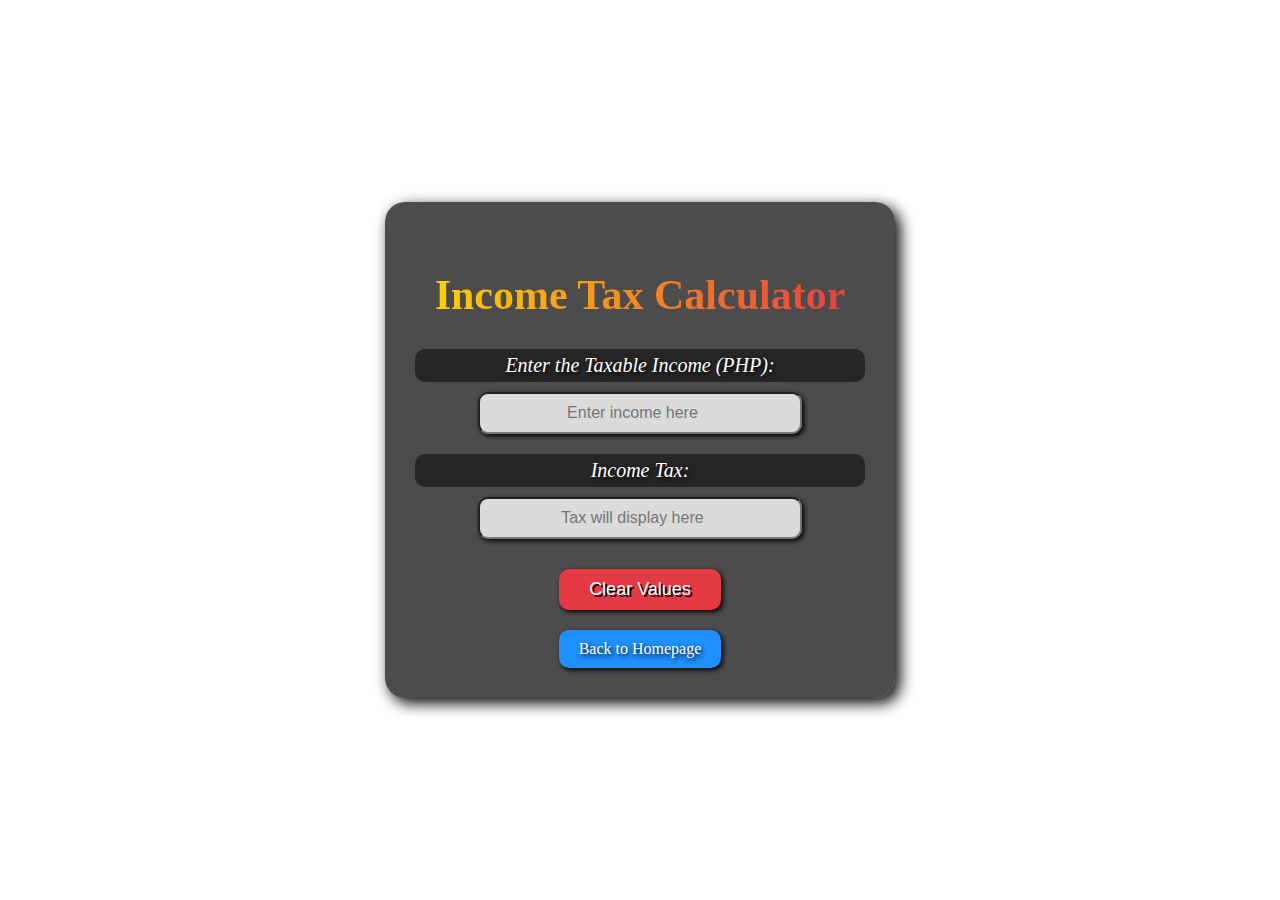
<file: IncomeTaxCalculator.html>
<!DOCTYPE html>
<html lang="en">
<head>
    <meta charset="UTF-8">
    <meta name="viewport" content="width=device-width, initial-scale=1.0">
    <link rel="stylesheet" href="incomeTaxCalculator.css">
    <title>Income Tax Calculator</title>
</head>
<body>
    <div class="container">
        <h1>Income Tax Calculator</h1>
        <label for="taxableIncome">Enter the Taxable Income (PHP):</label>
        <input id="taxableIncome" type="number" placeholder="Enter income here">
        <label for="incomeTax">Income Tax:</label>
        <input id="incomeTax" type="number" readonly placeholder="Tax will display here">
        <button id="clearValues">Clear Values</button>
        <br>
        <a href="index.html" class="back-button">Back to Homepage</a>
    </div>

    <script src="incomeTaxCalculator.js"></script>
</body>
</html>
</file>
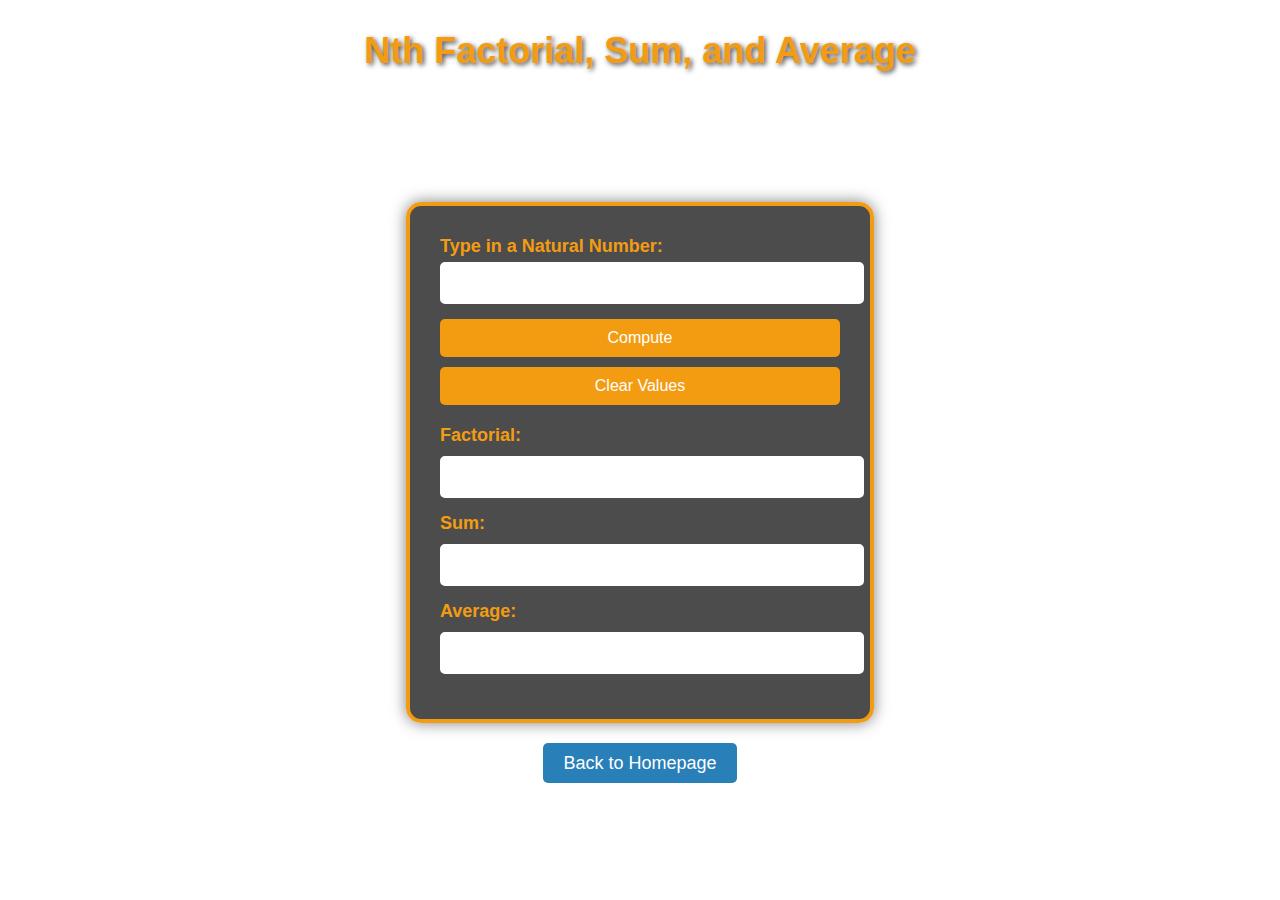
<file: NthFactorial,sum,average.html>
<!DOCTYPE html>
<html lang="en">
<head>
    <meta charset="UTF-8">
    <meta name="viewport" content="width=device-width, initial-scale=1.0">
    <link rel="stylesheet" href="NthFactorial,sum,average.css">
    <title>Nth Factorial, Sum, and Average - One Piece Theme</title>
</head>
<body>

    <h1>Nth Factorial, Sum, and Average</h1>
    <div class="pirate-icon"></div> <!-- Pirate Skull Icon -->

    <div class="container">
        <label for="naturalNumber">Type in a Natural Number:</label>
        <input id="naturalNumber" type="number" min="1">
        <button id="compute">Compute</button>
        <button id="clearValues">Clear Values</button>

        <div class="results">
            <label for="factorial" id="factorialText">Factorial:</label>
            <input id="factorial" type="number" readonly>
            <br>
            <label for="sum" id="sumText">Sum:</label>
            <input id="sum" type="number" readonly>
            <br>
            <label for="average" id="averageText">Average:</label>
            <input id="average" type="number" readonly>
        </div>
    </div>

    <div class="back-link">
        <a href="index.html">Back to Homepage</a>
    </div>

    <script src="NthFactorial,sum,average.js"></script>

</body>
</html>
</file>
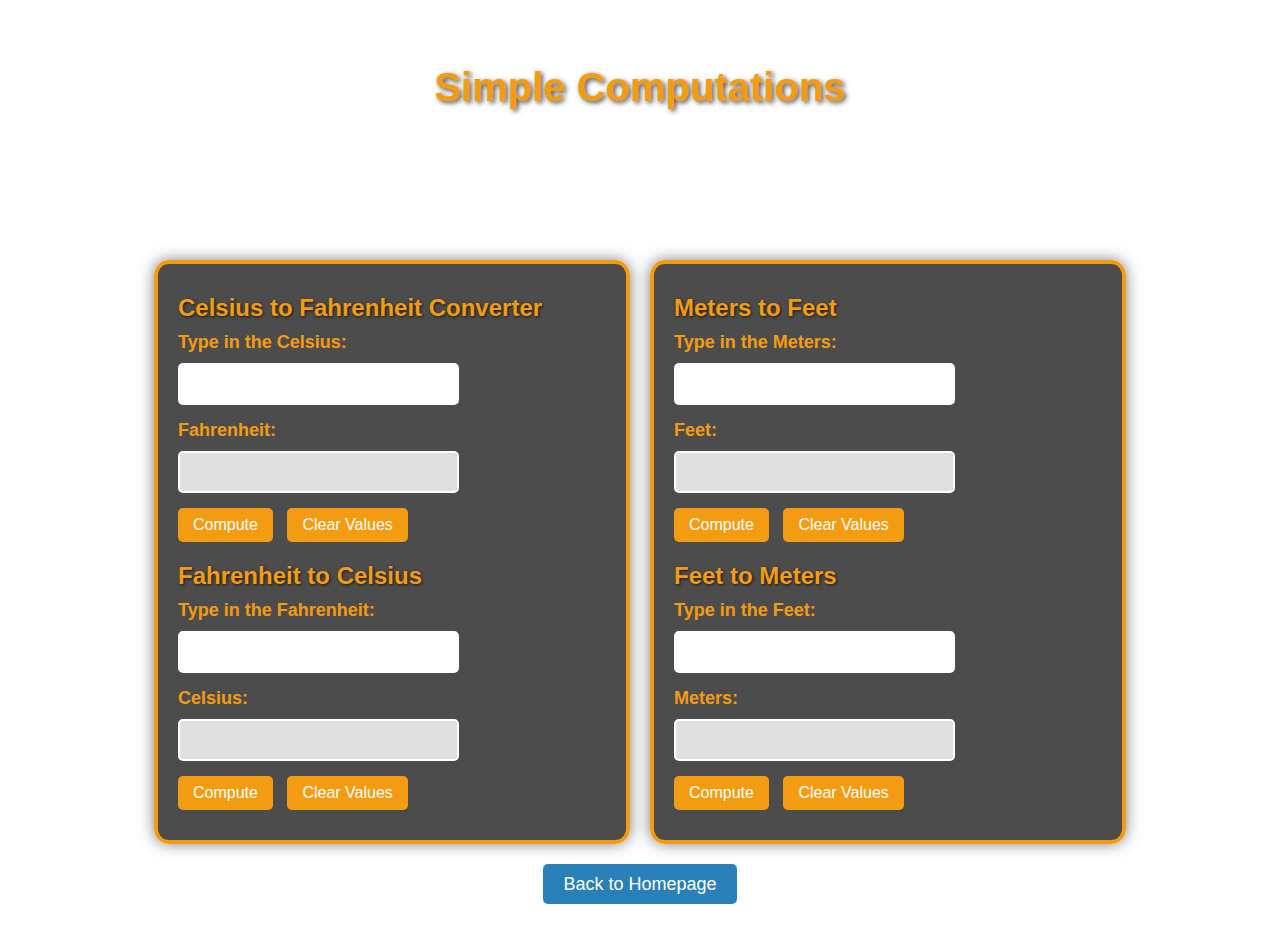
<file: SimpleComputation.html>
<!DOCTYPE html>
<html lang="en">
<head>
    <meta charset="UTF-8">
    <meta name="viewport" content="width=device-width, initial-scale=1.0">
    <link rel="stylesheet" href="SimpleComputation.css">
    <title>Simple Computations</title>
</head>
<body>
    <h1>Simple Computations</h1>
    <div class="pirate-icon"></div>

    <div class="container">
        <!-- Left box: Celsius to Fahrenheit and vice versa -->
        <div class="calculator-box">
            <h3>Celsius to Fahrenheit Converter</h3>
            <label for="Celsius">Type in the Celsius:</label>
            <input type="number" id="Celsius">
            <label for="CFahrenheit">Fahrenheit:</label>
            <input type="number" id="CFahrenheit" readonly>
            <div>
                <button id="ComputeCelsius">Compute</button>
                <button id="ClearValuesCelsius">Clear Values</button>
            </div>

            <h3>Fahrenheit to Celsius</h3>
            <label for="Fahrenheit">Type in the Fahrenheit:</label>
            <input type="number" id="Fahrenheit">
            <label for="FCelsius">Celsius:</label>
            <input type="number" id="FCelsius" readonly>
            <div>
                <button id="ComputeFahrenheit">Compute</button>
                <button id="ClearValuesFahrenheit">Clear Values</button>
            </div>
        </div>

        <!-- Right box: Meters to Feet and vice versa -->
        <div class="calculator-box">
            <h3>Meters to Feet</h3>
            <label for="Meters">Type in the Meters:</label>
            <input type="number" id="Meters">
            <label for="MFeet">Feet:</label>
            <input type="number" id="MFeet" readonly>
            <div>
                <button id="ComputeMeters">Compute</button>
                <button id="ClearValuesMeters">Clear Values</button>
            </div>

            <h3>Feet to Meters</h3>
            <label for="Feet">Type in the Feet:</label>
            <input type="number" id="Feet">
            <label for="FMeters">Meters:</label>
            <input type="number" id="FMeters" readonly>
            <div>
                <button id="ComputeFeet">Compute</button>
                <button id="ClearValuesFeet">Clear Values</button>
            </div>
        </div>
    </div>

    <div class="back-link">
        <a href="index.html">Back to Homepage</a>
    </div>

    <script src="SimpleComputation.js"></script>
</body>
</html>
</file>
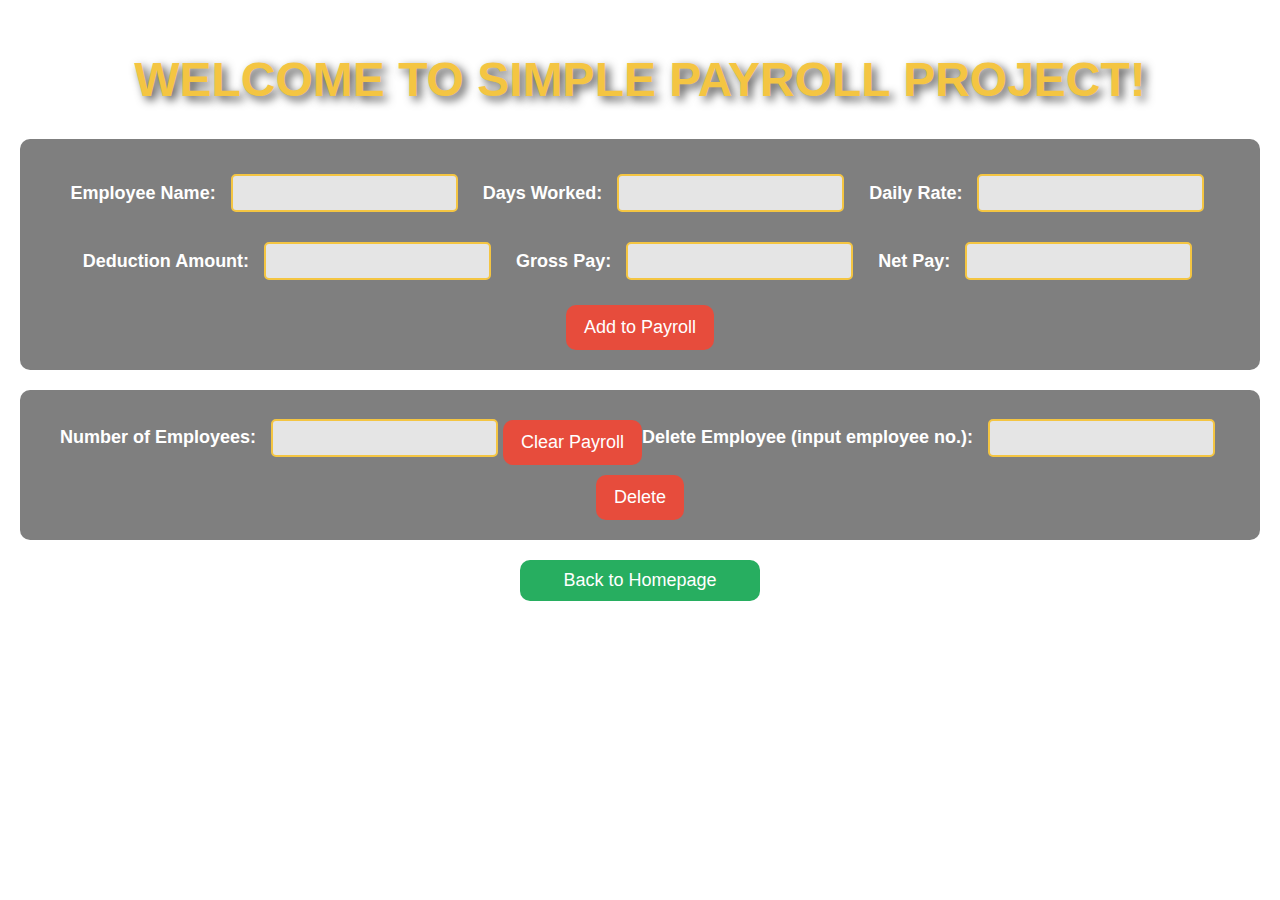
<file: SimplePayroll.html>
<!DOCTYPE html>
<html lang="en">
<head>
    <meta charset="UTF-8">
    <meta name="viewport" content="width=device-width, initial-scale=1.0">
    <link rel="stylesheet" href="simplePayroll.css">
    </head>
    <body>
        <h1>Welcome to Simple Payroll Project!</h1>

        <div class="form-container">
            <div>
                <label for="employeeName">Employee Name: </label>
                <input id="employeeName" type="text">
            </div>
            <div>
                <label for="daysWorked">Days Worked: </label>
                <input id="daysWorked" type="number">
            </div>
            <div>
                <label for="dailyRate">Daily Rate: </label>
                <input id="dailyRate" type="number">
            </div>
            <div>
                <label for="deductionAmount">Deduction Amount: </label>
                <input id="deductionAmount" type="number">
            </div>

            <div>
                <label for="grossPay">Gross Pay: </label>
                <input id="grossPay" type="number" readonly>
            </div>
            <div>
                <label for="netPay">Net Pay: </label>
                <input id="netPay" type="number" readonly>
            </div>
            <button id="addPayroll">Add to Payroll</button>
        </div>

        <div class="form-container">
            <label for="numberOfEmployees">Number of Employees: </label>
            <input id="numberOfEmployees" type="number" readonly>
            <button id="clearPayroll">Clear Payroll</button>
            <label for="delEmployee">Delete Employee (input employee no.): </label>
            <input id="delEmployee" type="number">
            <button id="delete">Delete</button>
        </div>

        <div class="payroll-container" id="payroll"></div>

        <!-- Modal Dialogs -->
        <dialog id="dlgDeleteConfirm">
            <form method="dialog">
                <h4 id="dlgDeleteMsg">Are you sure you want to delete this employee?</h4>
                <div class="dlgbuttons">
                    <button id="btnDeleteConfirm" value="confirm">Delete</button>
                    <button id="btnDeleteCancel" value="cancel">Cancel</button>
                </div>
            </form>
        </dialog>
        
        <dialog id="dlgConfirmCancel">
            <form method="dialog">
                <h4 id="dlgmsg"></h4>
                <div class="dlgbuttons">
                    <button id="btnConfirm" value="confirm">Confirm</button>
                    <button id="btnCancel" value="cancel">Cancel</button>
                </div>
            </form>
        </dialog>

        <dialog id="dlgAreYouSure">
            <form method="dialog">
                <h4 id="dlgmsg2">Are you sure?</h4>
                <div class="dlgbuttons">
                    <button id="btnYes" value="yes">Yes</button>
                    <button id="btnNo" value="no">No</button>
                </div>
            </form>
        </dialog>

        <a href="index.html" class="back-home-btn">Back to Homepage</a>

        <script src="simplePayroll.js"></script>
    </body>
</html>
</file>
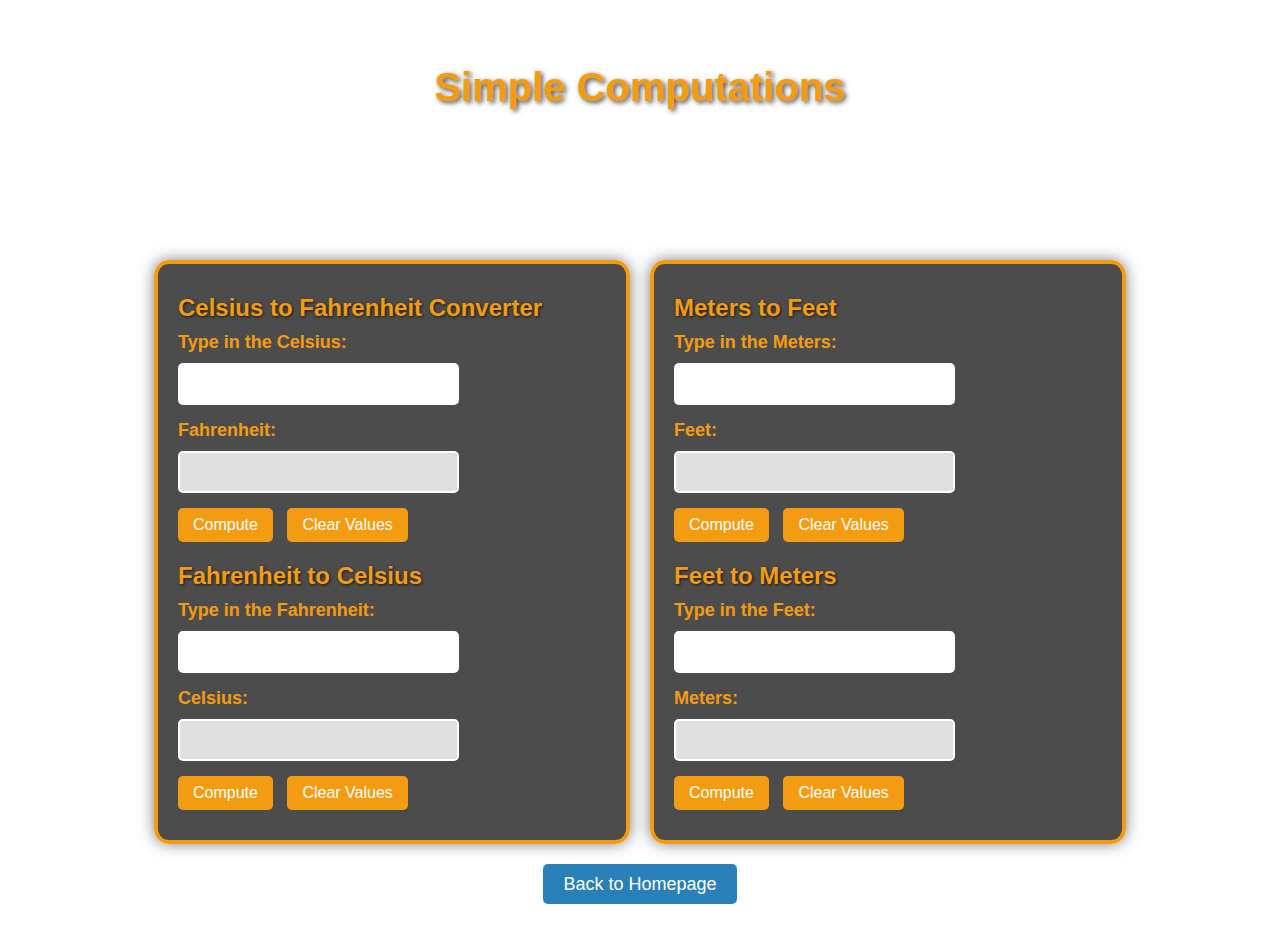
<file: 1. Simple Computations/SimpleComputations.html>
<!DOCTYPE html>
<html lang="en">
<head>
    <meta charset="UTF-8">
    <meta name="viewport" content="width=device-width, initial-scale=1.0">
    <link rel="stylesheet" href="SimpleComputation.css">
    <title>Simple Computations</title>
</head>
<body>
    <h1>Simple Computations</h1>
    <div class="pirate-icon"></div>

    <div class="container">
        <!-- Left box: Celsius to Fahrenheit and vice versa -->
        <div class="calculator-box">
            <h3>Celsius to Fahrenheit Converter</h3>
            <label for="Celsius">Type in the Celsius:</label>
            <input type="number" id="Celsius">
            <label for="CFahrenheit">Fahrenheit:</label>
            <input type="number" id="CFahrenheit" readonly>
            <div>
                <button id="ComputeCelsius">Compute</button>
                <button id="ClearValuesCelsius">Clear Values</button>
            </div>

            <h3>Fahrenheit to Celsius</h3>
            <label for="Fahrenheit">Type in the Fahrenheit:</label>
            <input type="number" id="Fahrenheit">
            <label for="FCelsius">Celsius:</label>
            <input type="number" id="FCelsius" readonly>
            <div>
                <button id="ComputeFahrenheit">Compute</button>
                <button id="ClearValuesFahrenheit">Clear Values</button>
            </div>
        </div>

        <!-- Right box: Meters to Feet and vice versa -->
        <div class="calculator-box">
            <h3>Meters to Feet</h3>
            <label for="Meters">Type in the Meters:</label>
            <input type="number" id="Meters">
            <label for="MFeet">Feet:</label>
            <input type="number" id="MFeet" readonly>
            <div>
                <button id="ComputeMeters">Compute</button>
                <button id="ClearValuesMeters">Clear Values</button>
            </div>

            <h3>Feet to Meters</h3>
            <label for="Feet">Type in the Feet:</label>
            <input type="number" id="Feet">
            <label for="FMeters">Meters:</label>
            <input type="number" id="FMeters" readonly>
            <div>
                <button id="ComputeFeet">Compute</button>
                <button id="ClearValuesFeet">Clear Values</button>
            </div>
        </div>
    </div>

    <div class="back-link">
        <a href="index.html">Back to Homepage</a>
    </div>

    <script src="SimpleComputation.js"></script>
</body>
</html>
</file>
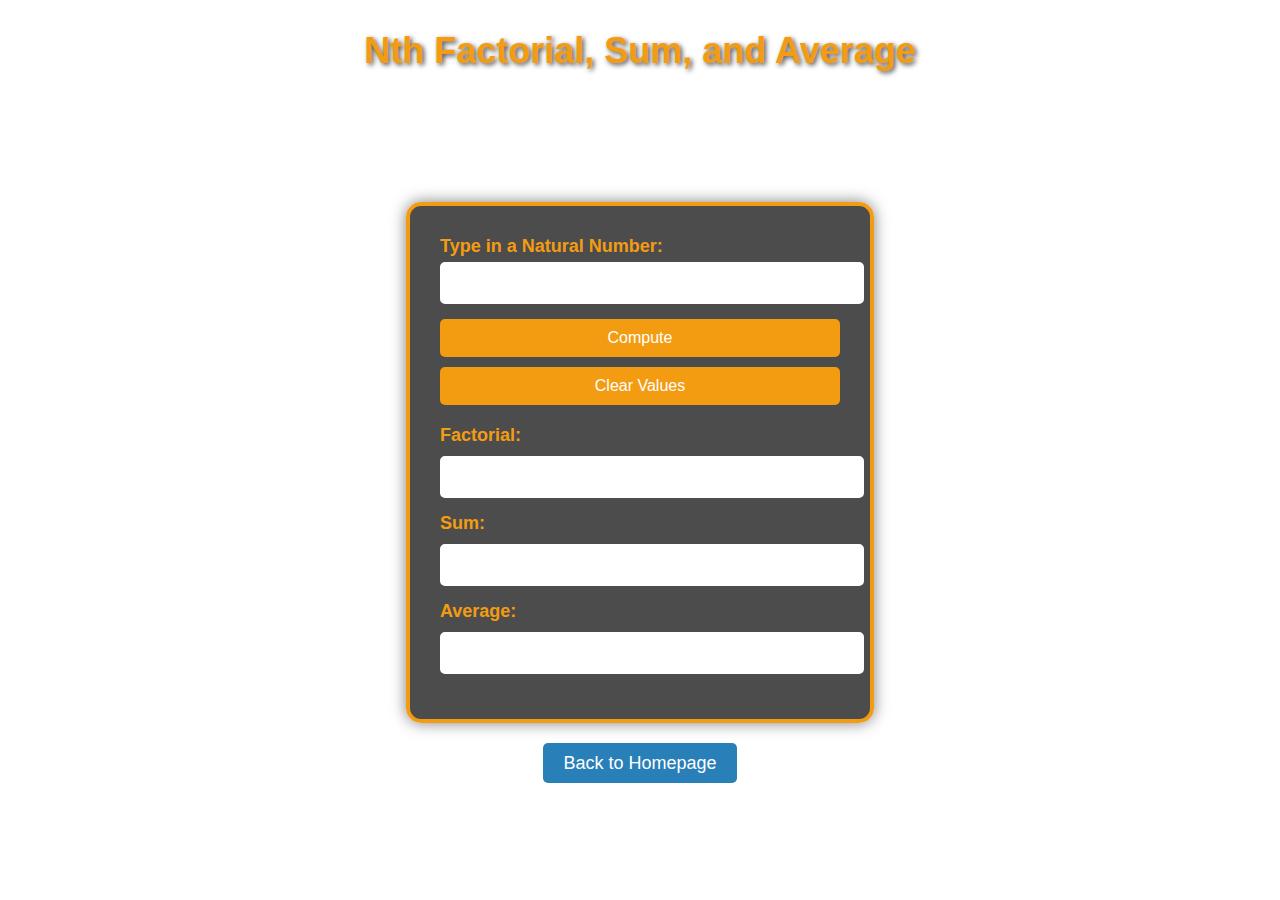
<file: 3. NthFactorial,sum,average/NthFactorial,sum,average.html>
<!DOCTYPE html>
<html lang="en">
<head>
    <meta charset="UTF-8">
    <meta name="viewport" content="width=device-width, initial-scale=1.0">
    <link rel="stylesheet" href="NthFactorial,sum,average.css">
    <title>Nth Factorial, Sum, and Average - One Piece Theme</title>
</head>
<body>

    <h1>Nth Factorial, Sum, and Average</h1>
    <div class="pirate-icon"></div> <!-- Pirate Skull Icon -->

    <div class="container">
        <label for="naturalNumber">Type in a Natural Number:</label>
        <input id="naturalNumber" type="number" min="1">
        <button id="compute">Compute</button>
        <button id="clearValues">Clear Values</button>

        <div class="results">
            <label for="factorial" id="factorialText">Factorial:</label>
            <input id="factorial" type="number" readonly>
            <br>
            <label for="sum" id="sumText">Sum:</label>
            <input id="sum" type="number" readonly>
            <br>
            <label for="average" id="averageText">Average:</label>
            <input id="average" type="number" readonly>
        </div>
    </div>

    <div class="back-link">
        <a href="index.html">Back to Homepage</a>
    </div>

    <script src="NthFactorial,sum,average.js"></script>

</body>
</html>
</file>
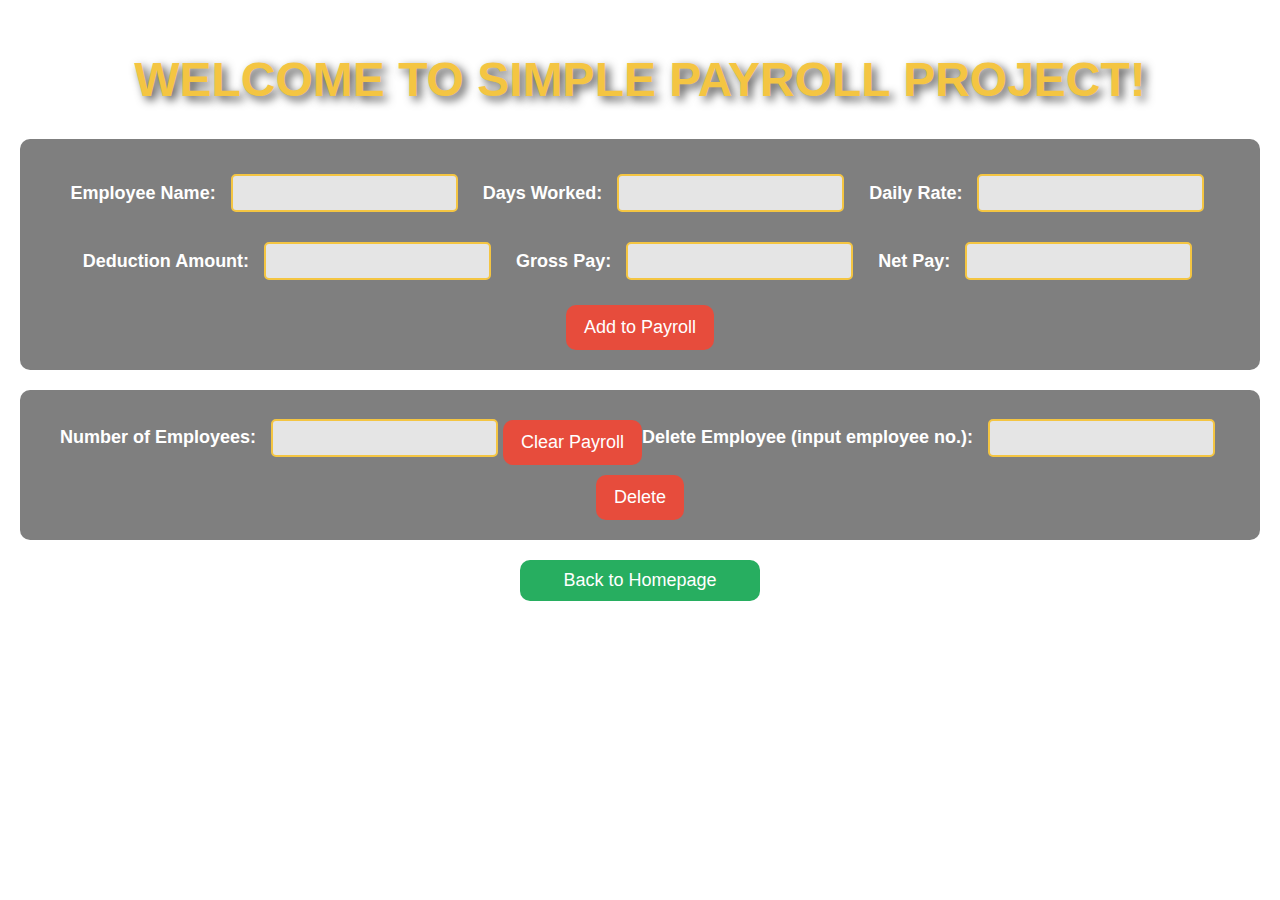
<file: Simple Payroll/SimplePayroll.html>
<!DOCTYPE html>
<html lang="en">
<head>
    <meta charset="UTF-8">
    <meta name="viewport" content="width=device-width, initial-scale=1.0">
    <link rel="stylesheet" href="simplePayroll.css">
    </head>
    <body>
        <h1>Welcome to Simple Payroll Project!</h1>

        <div class="form-container">
            <div>
                <label for="employeeName">Employee Name: </label>
                <input id="employeeName" type="text">
            </div>
            <div>
                <label for="daysWorked">Days Worked: </label>
                <input id="daysWorked" type="number">
            </div>
            <div>
                <label for="dailyRate">Daily Rate: </label>
                <input id="dailyRate" type="number">
            </div>
            <div>
                <label for="deductionAmount">Deduction Amount: </label>
                <input id="deductionAmount" type="number">
            </div>

            <div>
                <label for="grossPay">Gross Pay: </label>
                <input id="grossPay" type="number" readonly>
            </div>
            <div>
                <label for="netPay">Net Pay: </label>
                <input id="netPay" type="number" readonly>
            </div>
            <button id="addPayroll">Add to Payroll</button>
        </div>

        <div class="form-container">
            <label for="numberOfEmployees">Number of Employees: </label>
            <input id="numberOfEmployees" type="number" readonly>
            <button id="clearPayroll">Clear Payroll</button>
            <label for="delEmployee">Delete Employee (input employee no.): </label>
            <input id="delEmployee" type="number">
            <button id="delete">Delete</button>
        </div>

        <div class="payroll-container" id="payroll"></div>

        <!-- Modal Dialogs -->
        <dialog id="dlgDeleteConfirm">
            <form method="dialog">
                <h4 id="dlgDeleteMsg">Are you sure you want to delete this employee?</h4>
                <div class="dlgbuttons">
                    <button id="btnDeleteConfirm" value="confirm">Delete</button>
                    <button id="btnDeleteCancel" value="cancel">Cancel</button>
                </div>
            </form>
        </dialog>
        
        <dialog id="dlgConfirmCancel">
            <form method="dialog">
                <h4 id="dlgmsg"></h4>
                <div class="dlgbuttons">
                    <button id="btnConfirm" value="confirm">Confirm</button>
                    <button id="btnCancel" value="cancel">Cancel</button>
                </div>
            </form>
        </dialog>

        <dialog id="dlgAreYouSure">
            <form method="dialog">
                <h4 id="dlgmsg2">Are you sure?</h4>
                <div class="dlgbuttons">
                    <button id="btnYes" value="yes">Yes</button>
                    <button id="btnNo" value="no">No</button>
                </div>
            </form>
        </dialog>

        <a href="index.html" class="back-home-btn">Back to Homepage</a>

        <script src="simplePayroll.js"></script>
    </body>
</html>
</file>
<file: incomeTaxCalculator.css>
body, html {
            margin: 0;
            padding: 0;
            font-family: 'Treasure Map Deadhand', cursive; /* Pirate-style font */
            background: url('https://images.squarespace-cdn.com/content/v1/5fe4caeadae61a2f19719512/121dc0e9-f1e2-420a-87ff-eaaeaa0f2d17/Going+Merry+2') no-repeat center center fixed;
            background-size: cover;
            color: #fff; 
            display: flex;
            justify-content: center;
            align-items: center;
            height: 100vh;
            flex-direction: column;
            text-shadow: 2px 2px 5px #000; 
        }

        .container {
            background: rgba(0, 0, 0, 0.7); 
            padding: 30px;
            border-radius: 20px;
            box-shadow: 5px 5px 15px #000;
            text-align: center;
        }

        h1 {
            font-size: 42px;
            background: linear-gradient(90deg, #ffd700, #e63946);
            background-clip: text; 
            -webkit-background-clip: text; 
            -webkit-text-fill-color: transparent; 
            padding: 10px 20px;
            border-radius: 15px;
            margin-bottom: 20px;
            text-shadow: none;
        }


        label {
            display: block;
            margin-bottom: 10px;
            font-size: 20px;
            font-style: italic;
            background: rgba(0, 0, 0, 0.5); 
            padding: 5px 10px;
            border-radius: 10px;
        }

        input {
            background-color: rgba(255, 255, 255, 0.8); 
            color: #000;
            padding: 10px;
            font-size: 16px;
            border-radius: 10px;
            width: 100%;
            max-width: 300px;
            text-align: center;
            box-shadow: 2px 2px 5px #000;
            margin-bottom: 20px;
        }

        input:focus {
            outline: none;
            border-color: #e63946; 
        }

        button {
            margin-top: 10px;
            background-color: #e63946; 
            color: #fff;
            font-size: 18px;
            border: none;
            padding: 10px 30px;
            cursor: pointer;
            border-radius: 10px;
            text-shadow: 2px 2px #000;
            box-shadow: 2px 2px 5px #000;
        }

        button:hover {
            background-color: #ffd700; 
            color: #000;
        }

        button:active {
            background-color: #000; /* Black color on click */
            color: #fff;
        }

        .back-button {
            margin-top: 20px;
            text-decoration: none;
            background-color: #1e90ff; 
            color: #fff;
            font-size: 16px;
            padding: 10px 20px;
            border-radius: 10px;
            display: inline-block;
            box-shadow: 2px 2px 5px #000;
        }

        .back-button:hover {
            background-color: #ff4500; /* Sunset orange */
        }

        .back-button:active {
            background-color: #000; /* Black on click */
        }

/* Mobile */
@media screen and (max-width: 768px) {
    body, html {
        font-size: 90%; 
        padding: 10px; 
    }

    .container {
        padding: 20px;
        border-radius: 15px;
        width: 90%; 
        box-shadow: 3px 3px 10px #000; 
    }

    h1 {
        font-size: 28px; 
        padding: 5px 10px; 
    }

    label {
        font-size: 16px; 
    }

    input {
        font-size: 14px;
        max-width: 100%; 
        margin-bottom: 15px; 
    }

    button {
        font-size: 16px; 
        padding: 8px 20px; 
    }

    .back-button {
        font-size: 14px; 
        padding: 8px 15px; 
    }
}

@media screen and (max-width: 480px) {
    h1 {
        font-size: 24px; 
    }

    .container {
        padding: 15px;
    }

    label {
        font-size: 14px;
    }

    input, button, .back-button {
        font-size: 12px; /* Compact text for very small screens */
        padding: 5px 10px; /* Adjust padding */
    }
}
</file>
<file: NthFactorial,sum,average.css>
body {
            font-family: 'Arial', sans-serif;
            margin: 0;
            padding: 0;
            background: url('https://images5.alphacoders.com/129/1290406.png') no-repeat center center fixed;
            background-size: cover;
            color: #fff;
            padding: 20px;
        }

        h1 {
            color: #f39c12;
            text-align: center;
            font-size: 36px;
            font-weight: bold;
            text-shadow: 2px 2px 5px rgba(0, 0, 0, 0.7);
            margin-top: 10px; 
            margin-bottom: 10px; 
        }

        .container {
            background-color: rgba(0, 0, 0, 0.7);
            padding: 30px;
            border-radius: 15px;
            width: 400px;
            margin: 0 auto;
            margin-top: 5px; 
            box-shadow: 0 0 15px rgba(0, 0, 0, 0.5);
            border: 4px solid #f39c12; 
        }

        label {
            font-weight: bold;
            color: #f39c12;
            font-size: 18px;
        }

        input {
            width: 100%;
            padding: 10px;
            margin-top: 5px;
            margin-bottom: 15px;
            font-size: 16px;
            border: 2px solid #fff;
            border-radius: 5px;
            color: #333;
        }

        button {
            background-color: #f39c12;
            color: white;
            border: none;
            padding: 10px 20px;
            cursor: pointer;
            border-radius: 5px;
            font-size: 16px;
            width: 100%;
        }

        button:hover {
            background-color: #e67e22;
        }

        .container button + button {
            margin-top: 10px; 
        }

        .results {
            margin-top: 20px;
        }

        .results label {
            font-size: 18px;
            display: block;
            margin-bottom: 5px;
        }

        .results input {
            width: 100%;
            text-align: center;
        }

        .back-link {
            display: block;
            text-align: center;
            margin-top: 30px;
        }

        .back-link a {
            color: #fff;
            text-decoration: none;
            font-size: 18px;
            background-color: #2980b9;
            padding: 10px 20px;
            border-radius: 5px;
            transition: background-color 0.3s ease;
        }

        .back-link a:hover {
            background-color: #3498db;
        }

        .pirate-icon {
            display: block;
            margin: 0 auto;
            width: 100px;
            height: 100px;
            background-image: url('https://www.pngall.com/wp-content/uploads/5/Pirate-Skull-Free-Download-PNG.png');
            background-size: contain;
            background-repeat: no-repeat;
            margin-bottom: 20px;
        }

/* Mobile */
@media (max-width: 768px) {
    h1 {
        font-size: 28px;
    }

    .container {
        width: 90%;
        padding: 20px;
    }

    input {
        font-size: 14px;
        padding: 8px;
    }

    button {
        font-size: 14px;
        padding: 8px 15px;
    }

    label {
        font-size: 16px;
    }

    .back-link a {
        font-size: 16px;
        padding: 8px 15px;
    }

    .pirate-icon {
        width: 80px;
        height: 80px;
    }
}
</file>
<file: SimpleComputation.css>
body {
    font-family: 'Arial', sans-serif;
    margin: 0;
    padding: 0;
    background: url('https://cdn.theanimegallery.com/theanimegallery/7597503b-1527-4e35-9b68-3e935f3a2a71-one-piece-background.webp') no-repeat center center fixed;
    background-size: cover;
    color: #fff;
    padding: 20px;
    display: flex;
    justify-content: center;
    align-items: center;
    height: 100vh;
    flex-direction: column;
}

h1 {
    color: #f39c12;
    text-align: center;
    font-size: 40px;
    font-weight: bold;
    text-shadow: 2px 2px 5px rgba(0, 0, 0, 0.7);
    margin-top: 20px;
    margin-bottom: 20px;
}

h3 {
    color: #f39c12;
    font-size: 24px;
    font-weight: bold;
    margin-top: 10px;
    margin-bottom: 10px;
    text-shadow: 1px 1px 3px rgba(0, 0, 0, 0.7);
}

.container {
    display: flex;
    justify-content: space-between;
    width: 80%;
    max-width: 1200px;
    margin-top: 10px;
}

.calculator-box {
    background-color: rgba(0, 0, 0, 0.7);
    padding: 20px;
    border-radius: 15px;
    width: 45%;
    box-shadow: 0 0 15px rgba(0, 0, 0, 0.5);
    border: 4px solid #f39c12;
    margin: 0 10px;
}

label {
    font-weight: bold;
    color: #f39c12;
    font-size: 18px;
    display: block;
    margin-bottom: 5px;
}

input {
    width: 60%;
    padding: 10px;
    margin-top: 5px;
    margin-bottom: 15px;
    font-size: 16px;
    border: 2px solid #fff;
    border-radius: 5px;
    color: #333;
}

input[readonly] {
    background-color: #e0e0e0;
    cursor: not-allowed;
}

button {
    background-color: #f39c12;
    color: white;
    border: none;
    padding: 8px 15px;
    cursor: pointer;
    border-radius: 5px;
    font-size: 16px;
    margin-bottom: 10px;
    display: inline-block;
    width: auto; 
    text-align: center;
    margin-right: 10px; 
}

button:hover {
    background-color: #e67e22;
}

.back-link {
    display: block;
    text-align: center;
    margin-top: 30px;
}

.back-link a {
    color: #fff;
    text-decoration: none;
    font-size: 18px;
    background-color: #2980b9;
    padding: 10px 20px;
    border-radius: 5px;
    transition: background-color 0.3s ease;
}

.back-link a:hover {
    background-color: #3498db;
}

.pirate-icon {
    display: block;
    margin: 0 auto;
    width: 100px;
    height: 100px;
    background-image: url('https://www.pngall.com/wp-content/uploads/5/Pirate-Skull-Free-Download-PNG.png');
    background-size: contain;
    background-repeat: no-repeat;
    margin-bottom: 20px;
}

/* Mobile */
@media (max-width: 768px) {
    body {
        padding: 10px;
        align-items: center; /* Center content */
    }

    h1 {
        font-size: 32px;
        margin: 15px 0;
    }

    h3 {
        font-size: 20px;
    }

    .calculator-box {
        padding: 15px;
    }

    input {
        font-size: 14px;
    }

    button {
        font-size: 14px;
        padding: 10px;
    }

    .back-link {
        margin-top: 20px;
    }

    .pirate-icon {
        width: 80px;
        height: 80px;
    }
}

@media (max-width: 480px) {
    h1 {
        font-size: 28px;
    }

    h3 {
        font-size: 18px;
    }

    input {
        font-size: 14px;
    }

    button {
        font-size: 12px;
        padding: 8px 15px;
    }

    .pirate-icon {
        width: 60px;
        height: 60px;
    }
}
</file>
<file: simplePayroll.css>
body {
    font-family: 'Comic Sans MS', sans-serif;
    margin: 0;
    padding: 0;
    background: url('https://cdn.theanimegallery.com/theanimegallery/48495e99-6721-4a4c-bc51-8fec043f5f00-one-piece-background-hd.webp') no-repeat center center fixed;
    background-size: cover;
    color: #fff;
    padding: 20px;
    font-size: 18px;
}

h1 {
    color: #f4c542;
    text-align: center;
    font-size: 48px;
    font-weight: bold;
    text-shadow: 4px 4px 10px rgba(0, 0, 0, 0.7);
    font-family: 'Impact', sans-serif;
    text-transform: uppercase;
}

label {
    font-weight: bold;
    margin-right: 10px;
    color: #fff;
    font-size: 18px;
    font-family: 'Comic Sans MS', sans-serif;
}

.form-container {
    display: flex;
    flex-wrap: wrap;
    justify-content: center;
    align-items: center;
    background-color: rgba(0, 0, 0, 0.5);
    padding: 20px;
    border-radius: 10px;
    margin-bottom: 20px;
}

.form-container div {
    display: flex;
    align-items: center;
    margin: 10px;
}

input {
    margin: 5px;
    padding: 8px;
    font-size: 16px;
    border: 2px solid #f4c542;
    border-radius: 5px;
    background-color: rgba(255, 255, 255, 0.8);
    color: #333;
}

button {
    background-color: #e74c3c;
    color: white;
    border: none;
    padding: 12px 18px;
    cursor: pointer;
    margin-top: 10px;
    border-radius: 10px;
    font-size: 18px;
    font-family: 'Comic Sans MS', sans-serif;
    transition: 0.3s;
}

button:hover {
    background-color: #c0392b;
}

.back-home-btn {
    background-color: #27ae60;
    color: white;
    padding: 10px 20px;
    border-radius: 10px;
    text-decoration: none;
    font-size: 18px;
    margin-top: 20px;
    display: block;
    width: 200px;
    text-align: center;
    margin: 20px auto;
}

.back-home-btn:hover {
    background-color: #2ecc71;
}

table {
    width: 100%;
    border-collapse: collapse;
    margin-top: 20px;
    background-color: rgba(0, 0, 0, 0.7); 
    border-radius: 10px;
    overflow: hidden;
}

th, td {
    border: 1px solid #ddd;
    padding: 12px;
    text-align: center;
    color: #fff;
}

th {
    background-color: #f39c12;
    color: #fff;
    font-weight: bold;
}

tr:nth-child(even) {
    background-color: rgba(255, 255, 255, 0.1);
}

tr:nth-child(odd) {
    background-color: rgba(255, 255, 255, 0.15);
}

tr:hover {
    background-color: rgba(255, 255, 255, 0.2);
}

tfoot {
    font-weight: bold;
    background-color: #f39c12;
    color: white;
}

/* Mobile */
@media (max-width: 768px) {
    body {
        padding: 10px;
        font-size: 16px;
    }

    h1 {
        font-size: 36px;
    }

    .form-container {
        flex-direction: column;
        padding: 15px;
    }

    .form-container div {
        flex-direction: column;
        align-items: flex-start;
        margin: 5px 0;
    }

    input {
        width: 100%;
        font-size: 14px;
    }

    button {
        width: 100%;
        font-size: 16px;
    }

    .back-home-btn {
        font-size: 16px;
        width: 100%;
    }

    table {
        font-size: 14px;
    }

    th, td {
        padding: 10px;
    }
}

@media (max-width: 480px) {
    h1 {
        font-size: 28px;
    }

    input {
        font-size: 12px;
    }

    button {
        font-size: 14px;
        padding: 10px;
    }

    .back-home-btn {
        font-size: 14px;
        padding: 8px 10px;
    }

    table {
        font-size: 12px;
    }

    th, td {
        padding: 8px;
    }
}
</file>
<file: 1. Simple Computations/SimpleComputation.css>
body {
    font-family: 'Arial', sans-serif;
    margin: 0;
    padding: 0;
    background: url('https://cdn.theanimegallery.com/theanimegallery/7597503b-1527-4e35-9b68-3e935f3a2a71-one-piece-background.webp') no-repeat center center fixed;
    background-size: cover;
    color: #fff;
    padding: 20px;
    display: flex;
    justify-content: center;
    align-items: center;
    height: 100vh;
    flex-direction: column;
}

h1 {
    color: #f39c12;
    text-align: center;
    font-size: 40px;
    font-weight: bold;
    text-shadow: 2px 2px 5px rgba(0, 0, 0, 0.7);
    margin-top: 20px;
    margin-bottom: 20px;
}

h3 {
    color: #f39c12;
    font-size: 24px;
    font-weight: bold;
    margin-top: 10px;
    margin-bottom: 10px;
    text-shadow: 1px 1px 3px rgba(0, 0, 0, 0.7);
}

.container {
    display: flex;
    justify-content: space-between;
    width: 80%;
    max-width: 1200px;
    margin-top: 10px;
}

.calculator-box {
    background-color: rgba(0, 0, 0, 0.7);
    padding: 20px;
    border-radius: 15px;
    width: 45%;
    box-shadow: 0 0 15px rgba(0, 0, 0, 0.5);
    border: 4px solid #f39c12;
    margin: 0 10px;
}

label {
    font-weight: bold;
    color: #f39c12;
    font-size: 18px;
    display: block;
    margin-bottom: 5px;
}

input {
    width: 60%;
    padding: 10px;
    margin-top: 5px;
    margin-bottom: 15px;
    font-size: 16px;
    border: 2px solid #fff;
    border-radius: 5px;
    color: #333;
}

input[readonly] {
    background-color: #e0e0e0;
    cursor: not-allowed;
}

button {
    background-color: #f39c12;
    color: white;
    border: none;
    padding: 8px 15px;
    cursor: pointer;
    border-radius: 5px;
    font-size: 16px;
    margin-bottom: 10px;
    display: inline-block;
    width: auto; 
    text-align: center;
    margin-right: 10px; 
}

button:hover {
    background-color: #e67e22;
}

.back-link {
    display: block;
    text-align: center;
    margin-top: 30px;
}

.back-link a {
    color: #fff;
    text-decoration: none;
    font-size: 18px;
    background-color: #2980b9;
    padding: 10px 20px;
    border-radius: 5px;
    transition: background-color 0.3s ease;
}

.back-link a:hover {
    background-color: #3498db;
}

.pirate-icon {
    display: block;
    margin: 0 auto;
    width: 100px;
    height: 100px;
    background-image: url('https://www.pngall.com/wp-content/uploads/5/Pirate-Skull-Free-Download-PNG.png');
    background-size: contain;
    background-repeat: no-repeat;
    margin-bottom: 20px;
}

/* Mobile */
@media (max-width: 768px) {
    body {
        padding: 10px;
        align-items: center; /* Center content */
    }

    h1 {
        font-size: 32px;
        margin: 15px 0;
    }

    h3 {
        font-size: 20px;
    }

    .calculator-box {
        padding: 15px;
    }

    input {
        font-size: 14px;
    }

    button {
        font-size: 14px;
        padding: 10px;
    }

    .back-link {
        margin-top: 20px;
    }

    .pirate-icon {
        width: 80px;
        height: 80px;
    }
}

@media (max-width: 480px) {
    h1 {
        font-size: 28px;
    }

    h3 {
        font-size: 18px;
    }

    input {
        font-size: 14px;
    }

    button {
        font-size: 12px;
        padding: 8px 15px;
    }

    .pirate-icon {
        width: 60px;
        height: 60px;
    }
}
</file>
<file: 3. NthFactorial,sum,average/NthFactorial,sum,average.css>
body {
            font-family: 'Arial', sans-serif;
            margin: 0;
            padding: 0;
            background: url('https://images5.alphacoders.com/129/1290406.png') no-repeat center center fixed;
            background-size: cover;
            color: #fff;
            padding: 20px;
        }

        h1 {
            color: #f39c12;
            text-align: center;
            font-size: 36px;
            font-weight: bold;
            text-shadow: 2px 2px 5px rgba(0, 0, 0, 0.7);
            margin-top: 10px; 
            margin-bottom: 10px; 
        }

        .container {
            background-color: rgba(0, 0, 0, 0.7);
            padding: 30px;
            border-radius: 15px;
            width: 400px;
            margin: 0 auto;
            margin-top: 5px; 
            box-shadow: 0 0 15px rgba(0, 0, 0, 0.5);
            border: 4px solid #f39c12; 
        }

        label {
            font-weight: bold;
            color: #f39c12;
            font-size: 18px;
        }

        input {
            width: 100%;
            padding: 10px;
            margin-top: 5px;
            margin-bottom: 15px;
            font-size: 16px;
            border: 2px solid #fff;
            border-radius: 5px;
            color: #333;
        }

        button {
            background-color: #f39c12;
            color: white;
            border: none;
            padding: 10px 20px;
            cursor: pointer;
            border-radius: 5px;
            font-size: 16px;
            width: 100%;
        }

        button:hover {
            background-color: #e67e22;
        }

        .container button + button {
            margin-top: 10px; 
        }

        .results {
            margin-top: 20px;
        }

        .results label {
            font-size: 18px;
            display: block;
            margin-bottom: 5px;
        }

        .results input {
            width: 100%;
            text-align: center;
        }

        .back-link {
            display: block;
            text-align: center;
            margin-top: 30px;
        }

        .back-link a {
            color: #fff;
            text-decoration: none;
            font-size: 18px;
            background-color: #2980b9;
            padding: 10px 20px;
            border-radius: 5px;
            transition: background-color 0.3s ease;
        }

        .back-link a:hover {
            background-color: #3498db;
        }

        .pirate-icon {
            display: block;
            margin: 0 auto;
            width: 100px;
            height: 100px;
            background-image: url('https://www.pngall.com/wp-content/uploads/5/Pirate-Skull-Free-Download-PNG.png');
            background-size: contain;
            background-repeat: no-repeat;
            margin-bottom: 20px;
        }

/* Mobile */
@media (max-width: 768px) {
    h1 {
        font-size: 28px;
    }

    .container {
        width: 90%;
        padding: 20px;
    }

    input {
        font-size: 14px;
        padding: 8px;
    }

    button {
        font-size: 14px;
        padding: 8px 15px;
    }

    label {
        font-size: 16px;
    }

    .back-link a {
        font-size: 16px;
        padding: 8px 15px;
    }

    .pirate-icon {
        width: 80px;
        height: 80px;
    }
}
</file>
<file: Simple Payroll/simplePayroll.css>
body {
    font-family: 'Comic Sans MS', sans-serif;
    margin: 0;
    padding: 0;
    background: url('https://cdn.theanimegallery.com/theanimegallery/48495e99-6721-4a4c-bc51-8fec043f5f00-one-piece-background-hd.webp') no-repeat center center fixed;
    background-size: cover;
    color: #fff;
    padding: 20px;
    font-size: 18px;
}

h1 {
    color: #f4c542;
    text-align: center;
    font-size: 48px;
    font-weight: bold;
    text-shadow: 4px 4px 10px rgba(0, 0, 0, 0.7);
    font-family: 'Impact', sans-serif;
    text-transform: uppercase;
}

label {
    font-weight: bold;
    margin-right: 10px;
    color: #fff;
    font-size: 18px;
    font-family: 'Comic Sans MS', sans-serif;
}

.form-container {
    display: flex;
    flex-wrap: wrap;
    justify-content: center;
    align-items: center;
    background-color: rgba(0, 0, 0, 0.5);
    padding: 20px;
    border-radius: 10px;
    margin-bottom: 20px;
}

.form-container div {
    display: flex;
    align-items: center;
    margin: 10px;
}

input {
    margin: 5px;
    padding: 8px;
    font-size: 16px;
    border: 2px solid #f4c542;
    border-radius: 5px;
    background-color: rgba(255, 255, 255, 0.8);
    color: #333;
}

button {
    background-color: #e74c3c;
    color: white;
    border: none;
    padding: 12px 18px;
    cursor: pointer;
    margin-top: 10px;
    border-radius: 10px;
    font-size: 18px;
    font-family: 'Comic Sans MS', sans-serif;
    transition: 0.3s;
}

button:hover {
    background-color: #c0392b;
}

.back-home-btn {
    background-color: #27ae60;
    color: white;
    padding: 10px 20px;
    border-radius: 10px;
    text-decoration: none;
    font-size: 18px;
    margin-top: 20px;
    display: block;
    width: 200px;
    text-align: center;
    margin: 20px auto;
}

.back-home-btn:hover {
    background-color: #2ecc71;
}

table {
    width: 100%;
    border-collapse: collapse;
    margin-top: 20px;
    background-color: rgba(0, 0, 0, 0.7); 
    border-radius: 10px;
    overflow: hidden;
}

th, td {
    border: 1px solid #ddd;
    padding: 12px;
    text-align: center;
    color: #fff;
}

th {
    background-color: #f39c12;
    color: #fff;
    font-weight: bold;
}

tr:nth-child(even) {
    background-color: rgba(255, 255, 255, 0.1);
}

tr:nth-child(odd) {
    background-color: rgba(255, 255, 255, 0.15);
}

tr:hover {
    background-color: rgba(255, 255, 255, 0.2);
}

tfoot {
    font-weight: bold;
    background-color: #f39c12;
    color: white;
}

/* Mobile */
@media (max-width: 768px) {
    body {
        padding: 10px;
        font-size: 16px;
    }

    h1 {
        font-size: 36px;
    }

    .form-container {
        flex-direction: column;
        padding: 15px;
    }

    .form-container div {
        flex-direction: column;
        align-items: flex-start;
        margin: 5px 0;
    }

    input {
        width: 100%;
        font-size: 14px;
    }

    button {
        width: 100%;
        font-size: 16px;
    }

    .back-home-btn {
        font-size: 16px;
        width: 100%;
    }

    table {
        font-size: 14px;
    }

    th, td {
        padding: 10px;
    }
}

@media (max-width: 480px) {
    h1 {
        font-size: 28px;
    }

    input {
        font-size: 12px;
    }

    button {
        font-size: 14px;
        padding: 10px;
    }

    .back-home-btn {
        font-size: 14px;
        padding: 8px 10px;
    }

    table {
        font-size: 12px;
    }

    th, td {
        padding: 8px;
    }
}
</file>
